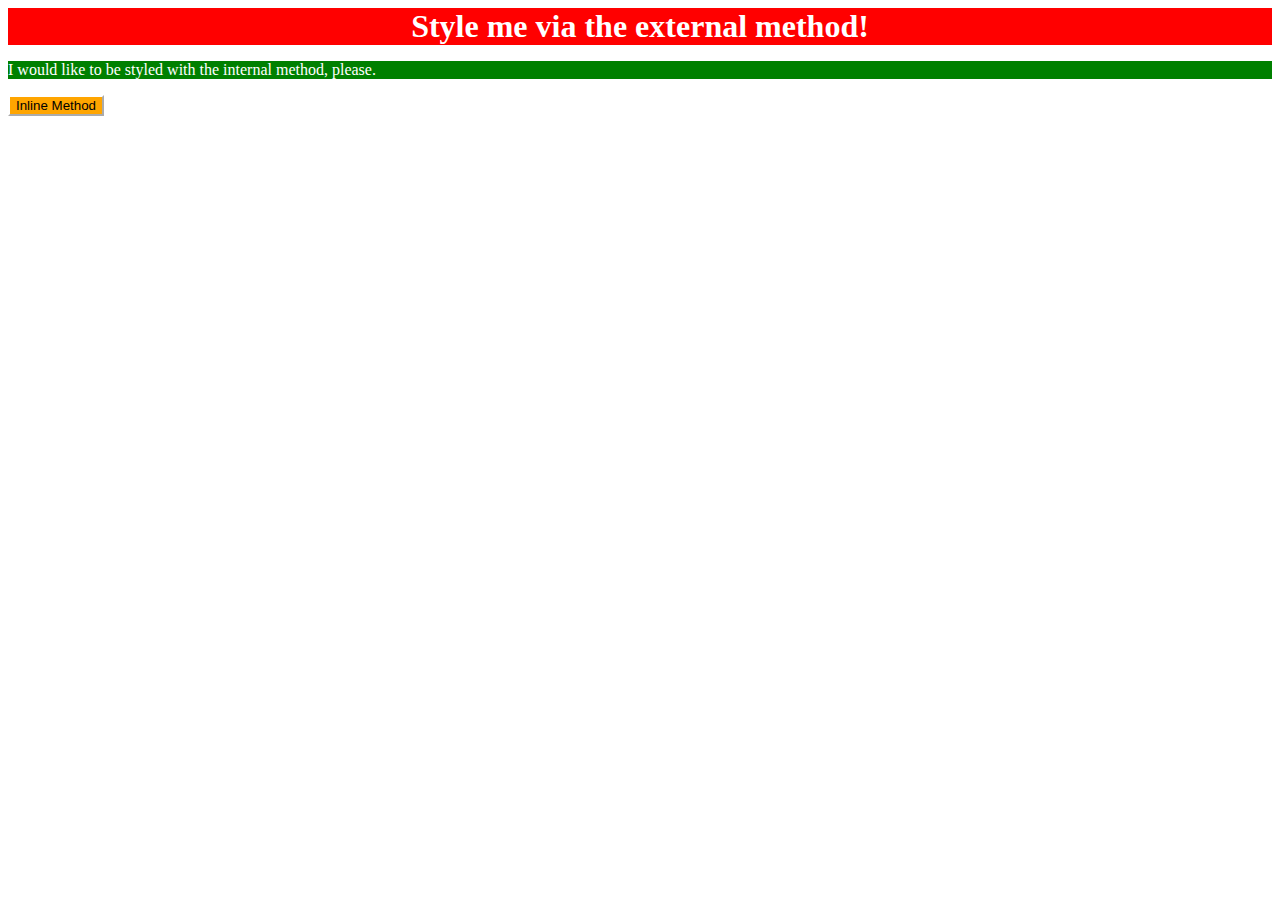
<file: foundations/intro-to-css/01-css-methods/index.html>
<!DOCTYPE html>
<html lang="en">
  <head>
    <meta charset="UTF-8">
    <meta http-equiv="X-UA-Compatible" content="IE=edge">
    <meta name="viewport" content="width=device-width, initial-scale=1.0">
    <title>Methods for Adding CSS</title>
    <link rel="stylesheet" href="styles.css">
    <style>
      p{
        color: white;
        background-color: green;
      }
    </style>
  </head>
  <body>
    <div>Style me via the external method!</div>
    <p>I would like to be styled with the internal method, please.</p>
    <button style="background-color: orange; border-color: white;">Inline Method</button>
  </body>
</html>
</file>
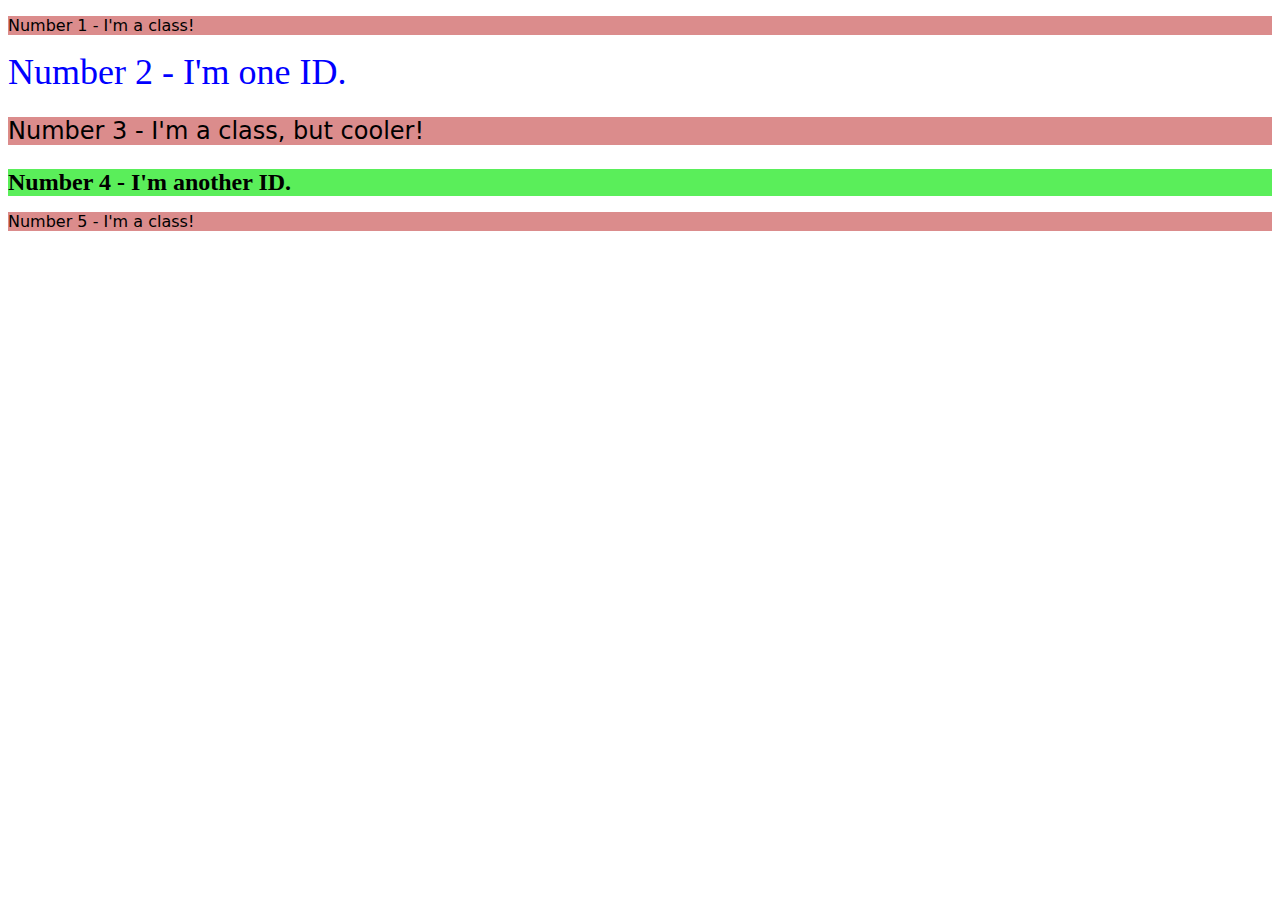
<file: foundations/intro-to-css/02-class-id-selectors/index.html>
<!DOCTYPE html>
<html lang="en">
  <head>
    <meta charset="UTF-8">
    <meta http-equiv="X-UA-Compatible" content="IE=edge">
    <meta name="viewport" content="width=device-width, initial-scale=1.0">
    <title>Class and ID Selectors</title>
    <link rel="stylesheet" href="style.css">
  </head>
  <body>
    <p class="odd">Number 1 - I'm a class!</p>
    <div id="number2">Number 2 - I'm one ID.</div>
    <p class="odd bigger">Number 3 - I'm a class, but cooler!</p>
    <div id="number4">Number 4 - I'm another ID.</div>
    <p class="odd">Number 5 - I'm a class!</p>
  </body>
</html>
</file>
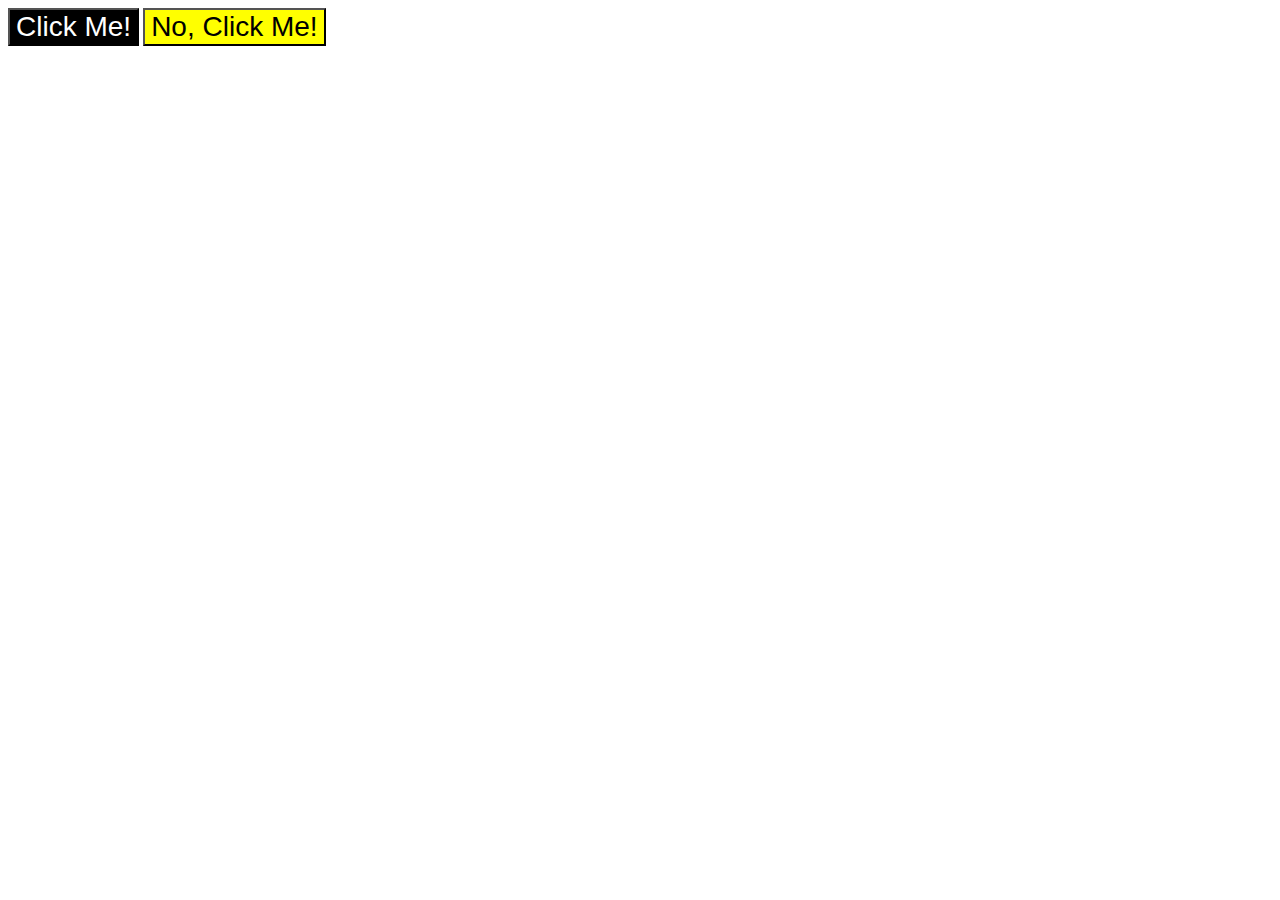
<file: foundations/intro-to-css/03-grouping-selectors/index.html>
<!DOCTYPE html>
<html lang="en">
  <head>
    <meta charset="UTF-8">
    <meta http-equiv="X-UA-Compatible" content="IE=edge">
    <meta name="viewport" content="width=device-width, initial-scale=1.0">
    <title>Grouping Selectors</title>
    <link rel="stylesheet" href="style.css">
  </head>
  <body>
    <button class="one">Click Me!</button>
    <button class="two">No, Click Me!</button>
  </body>
</html>
</file>
<file: foundations/intro-to-css/01-css-methods/styles.css>
div{
    color: white;
    background-color: red;
    text-align: center;
    font-size: 32px;
    font-weight: bold;
}
</file>
<file: foundations/intro-to-css/02-class-id-selectors/style.css>
.odd,
.bigger{
    background-color: rgb(219, 140, 140);
    font-family: Verdana, "DejaVu Sans", sans-serif;
}

.bigger{
    font-size: 24px;
}

#number2{
    color:rgb(0, 0, 255);
    font-size: 36px;
}

#number4{
    background-color:rgb(90, 238, 90);
    font-size: 24px;
    font-weight: bold;
}
</file>
<file: foundations/intro-to-css/03-grouping-selectors/style.css>
.one,
.two{
    font-size: 28px;
    font-family: Helvetica, "Times New Roman", sans-serif;
}

.one{
    background-color: black;
    color: white;
}

.two{
    background-color: yellow;
}
</file>
